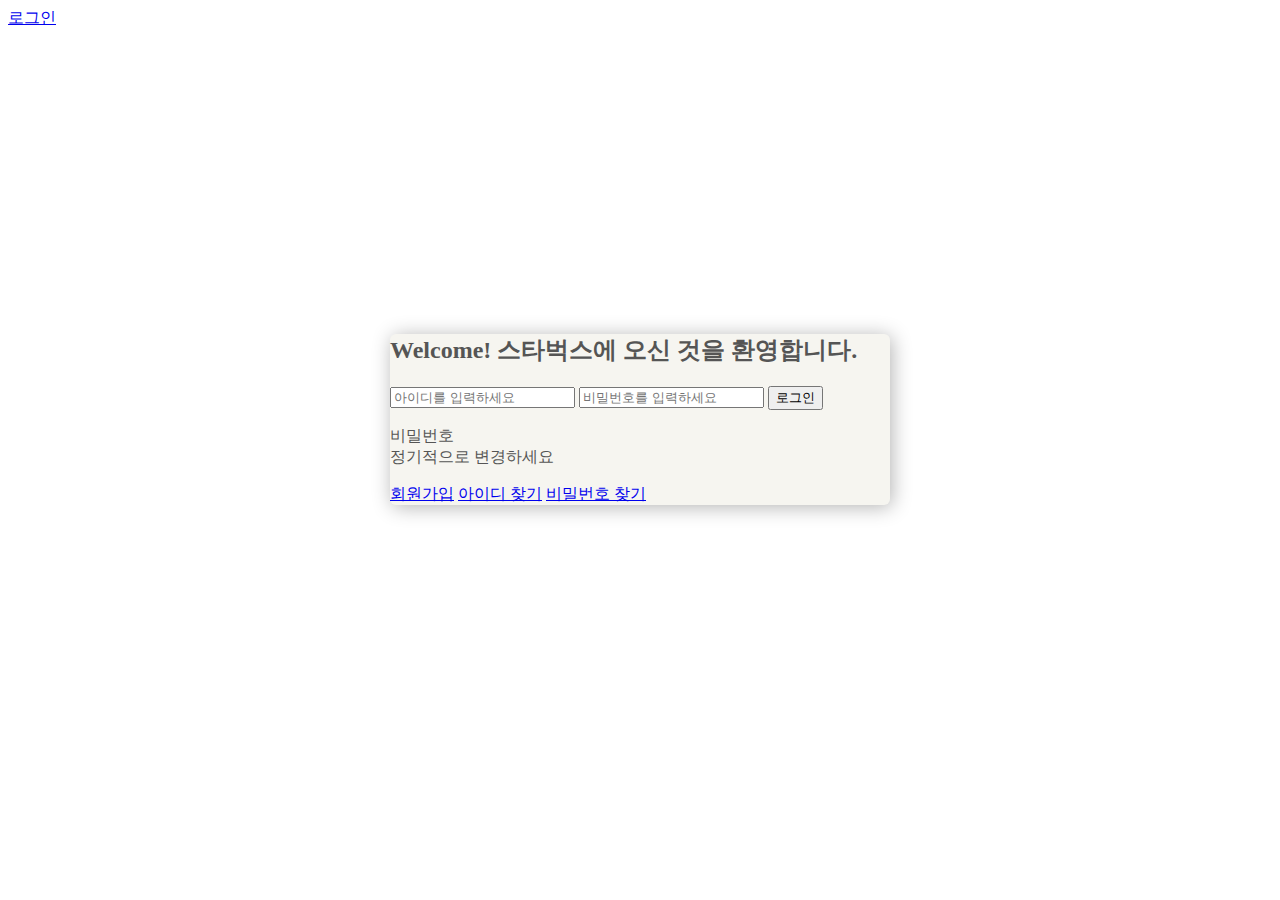
<file: signin/index.html>
<!DOCTYPE html>
<html lang="en">

<head>
  <meta charset="UTF-8">
  <meta http-equiv="X-UA-Compatible" content="IE=edge">
  <meta name="viewport" content="width=device-width, initial-scale=1.0">
  <link rel="stylesheet" href="../css/signin.css">
  <title>Document</title>
</head>

<body>
  <div><a href="/sigin">로그인</a></div>

  <!-- 로그인  -->
  <section class="signin">
    <h1>로그인</h1>
    <div class="signin_card">
      <h2>Welcome! 스타벅스에 오신 것을 환영합니다.</h2>
      <form>
        <input type="text" placeholder="아이디를 입력하세요">
        <input type="password" placeholder="비밀번호를 입력하세요">
        <input type="submit" value="로그인">
        <p>비밀번호<br>정기적으로 변경하세요</p>
      </form>
      <div class="actions">
        <a href="javascript:void(0)">회원가입</a>
        <a href="javascript:void(0)">아이디 찾기</a>
        <a href="javascript:void(0)">비밀번호 찾기</a>
      </div>
    </div>
  </section>


</body>

</html>
</file>
<file: css/signin.css>
.signin {
  margin-top: 120px;
  padding: 100px 0 150px;
}
.signin h1 {
  color: #fff;
  font-size: 30px;
  font-weight: 700;
  text-align: center;
  margin-bottom: 24px;
}
.signin_card {
  width: 500px;
  margin: 0 auto;
  border-radius: 6px;
  background-color: #f6f5f0;
  box-shadow: 2px 2px 20px rgba(0, 0, 0, 0.3);
  color: #555;
}
</file>
